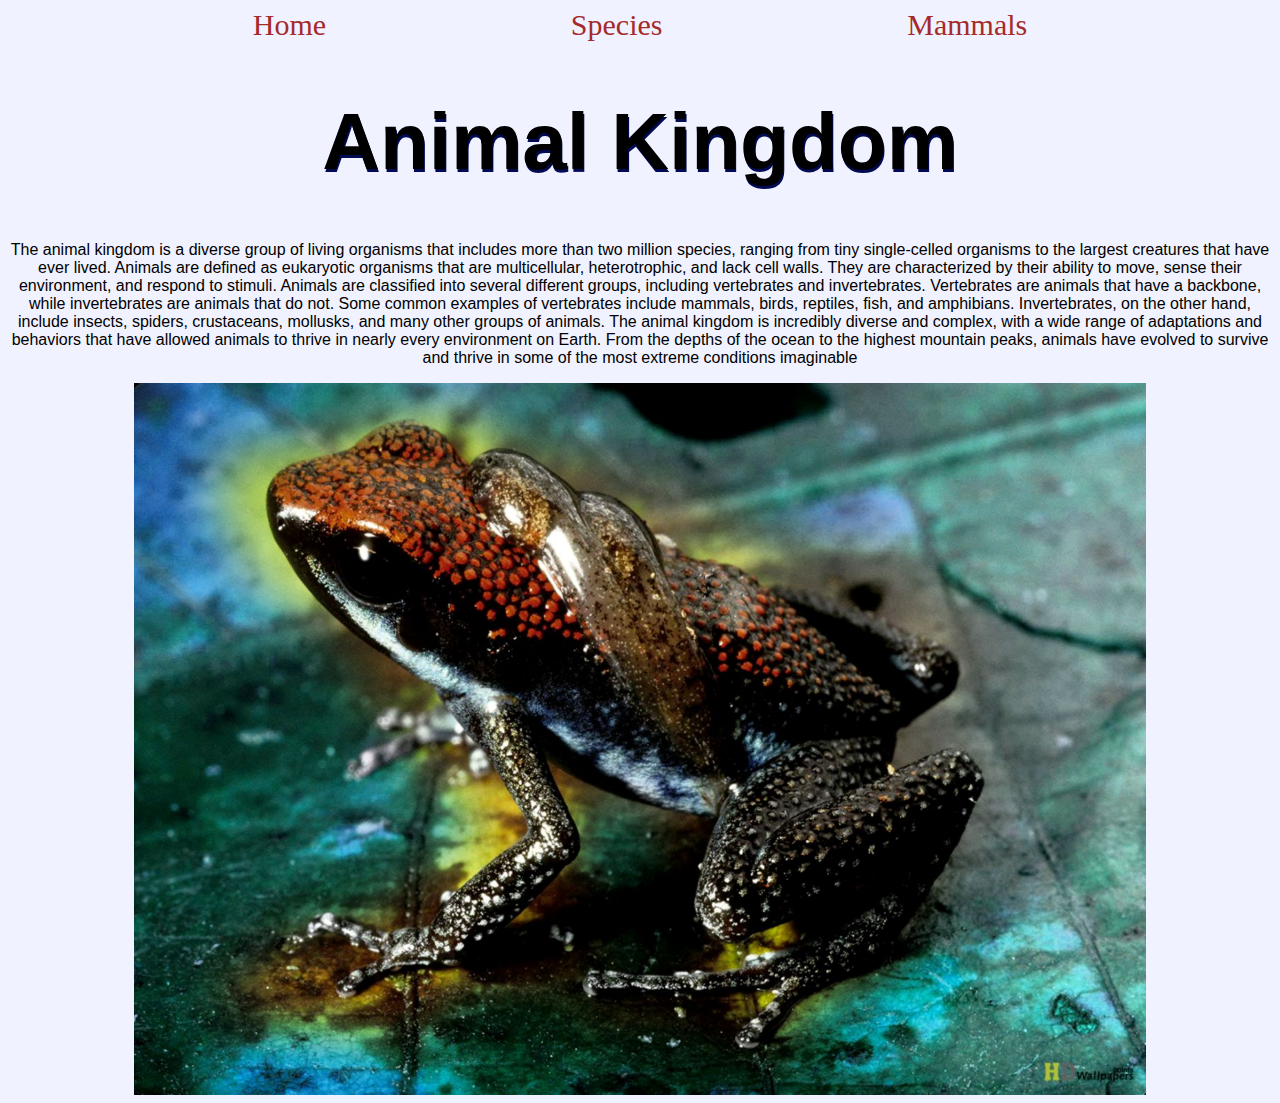
<file: index.html>
<!DOCTYPE html>
<html lang="en">
<head>
    <meta charset="UTF-8">
    <meta http-equiv="X-UA-Compatible" content="IE=edge">
    <meta name="viewport" content="width=device-width, initial-scale=1.0">
    <link rel="stylesheet" href="style.css">
    <title>Document</title>
</head>
<body>

<div id="navbar">
    <a href="index.html"> Home</a>
    <a href="about.html"> Species</a>
    <a href="contact.html"> Mammals</a>
</div>

<h1> Animal Kingdom</h1>

<p> The animal kingdom is a diverse group of living organisms that includes more than two million species, ranging from tiny single-celled organisms to the largest creatures that have ever lived. Animals are defined as eukaryotic organisms that are multicellular, heterotrophic, and lack cell walls. They are characterized by their ability to move, sense their environment, and respond to stimuli.
Animals are classified into several different groups, including vertebrates and invertebrates. Vertebrates are animals that have a backbone, while invertebrates are animals that do not. Some common examples of vertebrates include mammals, birds, reptiles, fish, and amphibians. Invertebrates, on the other hand, include insects, spiders, crustaceans, mollusks, and many other groups of animals.
The animal kingdom is incredibly diverse and complex, with a wide range of adaptations and behaviors that have allowed animals to thrive in nearly every environment on Earth. From the depths of the ocean to the highest mountain peaks, animals have evolved to survive and thrive in some of the most extreme conditions imaginable</p>



<div class="image1">

    <img src="jungle-animal-wallpaper-wallpapersafari.jpg">
    

</div>
</body>
</html>
</file>
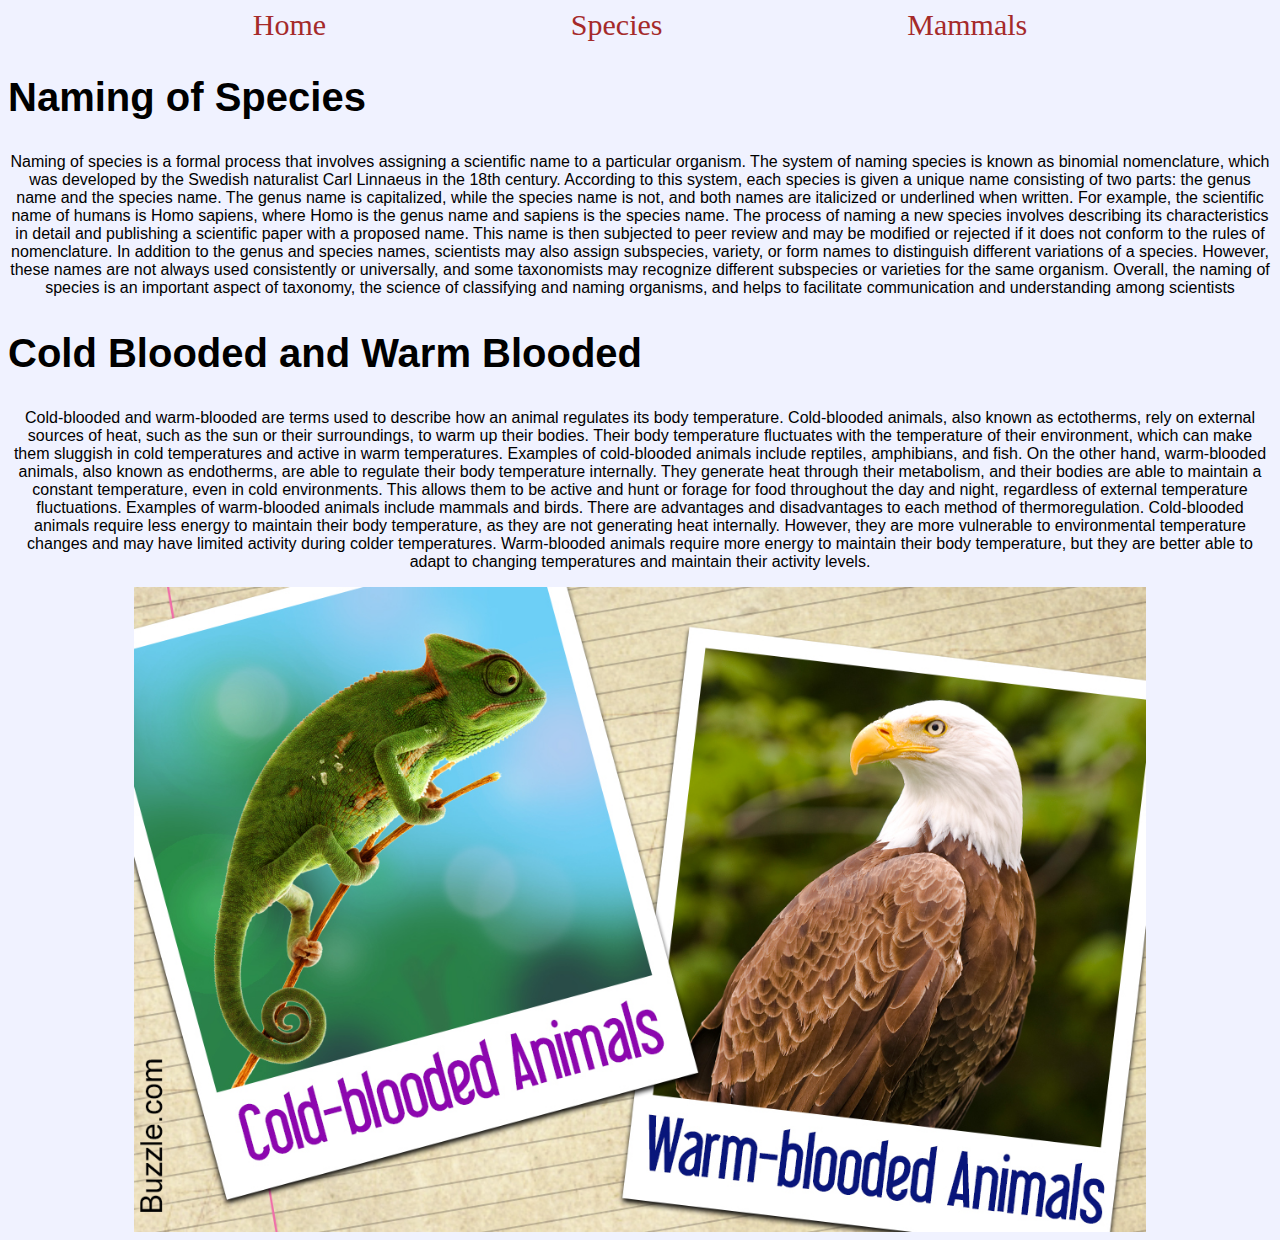
<file: about.html>
<!DOCTYPE html>
<html lang="en">
<head>
    <meta charset="UTF-8">
    <meta http-equiv="X-UA-Compatible" content="IE=edge">
    <meta name="viewport" content="width=device-width, initial-scale=1.0">
    <link rel="stylesheet" href="style.css">
    <title>Document</title>
</head>
<body>
    
<div id="navbar">
    <a href="index.html"> Home</a>
    <a href="about.html"> Species</a>
    <a href="contact.html"> Mammals</a>

    
</div>


<h2>Naming of Species</h2>
<p>Naming of species is a formal process that involves assigning a scientific name to a particular organism. The system of naming species is known as binomial nomenclature, which was developed by the Swedish naturalist Carl Linnaeus in the 18th century.
According to this system, each species is given a unique name consisting of two parts: the genus name and the species name. The genus name is capitalized, while the species name is not, and both names are italicized or underlined when written. For example, the scientific name of humans is Homo sapiens, where Homo is the genus name and sapiens is the species name.
The process of naming a new species involves describing its characteristics in detail and publishing a scientific paper with a proposed name. This name is then subjected to peer review and may be modified or rejected if it does not conform to the rules of nomenclature.
In addition to the genus and species names, scientists may also assign subspecies, variety, or form names to distinguish different variations of a species. However, these names are not always used consistently or universally, and some taxonomists may recognize different subspecies or varieties for the same organism.
Overall, the naming of species is an important aspect of taxonomy, the science of classifying and naming organisms, and helps to facilitate communication and understanding among scientists</p>
<h2>Cold Blooded and Warm Blooded</h2>
<p>Cold-blooded and warm-blooded are terms used to describe how an animal regulates its body temperature. Cold-blooded animals, also known as ectotherms, rely on external sources of heat, such as the sun or their surroundings, to warm up their bodies. Their body temperature fluctuates with the temperature of their environment, which can make them sluggish in cold temperatures and active in warm temperatures. Examples of cold-blooded animals include reptiles, amphibians, and fish.
On the other hand, warm-blooded animals, also known as endotherms, are able to regulate their body temperature internally. They generate heat through their metabolism, and their bodies are able to maintain a constant temperature, even in cold environments. This allows them to be active and hunt or forage for food throughout the day and night, regardless of external temperature fluctuations. Examples of warm-blooded animals include mammals and birds.  
There are advantages and disadvantages to each method of thermoregulation. Cold-blooded animals require less energy to maintain their body temperature, as they are not generating heat internally. However, they are more vulnerable to environmental temperature changes and may have limited activity during colder temperatures. Warm-blooded animals require more energy to maintain their body temperature, but they are better able to adapt to changing temperatures and maintain their activity levels.</p>
<div class="image2">

    <img src="cold-warm-eg.jpg">

</div>
</body>
</html>
</file>
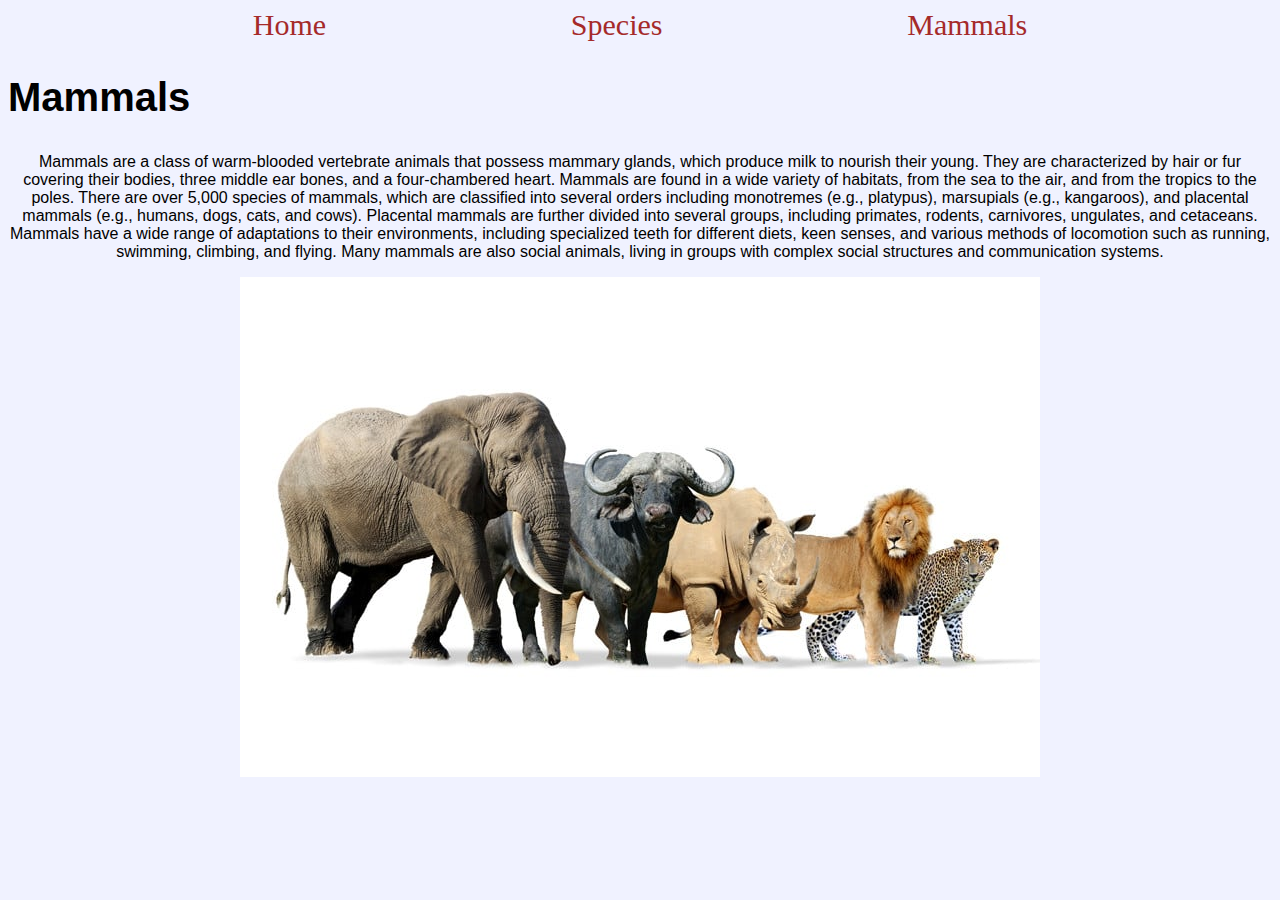
<file: contact.html>
<!DOCTYPE html>
<html lang="en">
<head>
    <meta charset="UTF-8">
    <meta http-equiv="X-UA-Compatible" content="IE=edge">
    <meta name="viewport" content="width=device-width, initial-scale=1.0">
    <link rel="stylesheet" href="style.css">
    <title>Document</title>
</head>
<body>
    
    <div id="navbar">
        <a href="index.html"> Home</a>
        <a href="about.html"> Species</a>
        <a href="contact.html"> Mammals</a>
    
    </div>

<h2>Mammals</h2 >

<p>Mammals are a class of warm-blooded vertebrate animals that possess mammary glands, which produce milk to nourish their young. They are characterized by hair or fur covering their bodies, three middle ear bones, and a four-chambered heart. Mammals are found in a wide variety of habitats, from the sea to the air, and from the tropics to the poles.

There are over 5,000 species of mammals, which are classified into several orders including monotremes (e.g., platypus), marsupials (e.g., kangaroos), and placental mammals (e.g., humans, dogs, cats, and cows). Placental mammals are further divided into several groups, including primates, rodents, carnivores, ungulates, and cetaceans.
    
Mammals have a wide range of adaptations to their environments, including specialized teeth for different diets, keen senses, and various methods of locomotion such as running, swimming, climbing, and flying. Many mammals are also social animals, living in groups with complex social structures and communication systems.</p>

<div class="image3">

    <img src="different-types-of-mammals.jpg">
    


</body>
</html>
</file>
<file: style.css>
h1 {
    display:flex;
    justify-content: center;
    color:black;
    font-size: 80px;
    text-shadow: rgb(1, 10, 82) 1px 3px;
    font-family: Arial, Helvetica, sans-serif;

}
h2 {
    display:flex;
    justify-content: left;
    color:black ;
    font-size: 40px;
    
    font-family: Arial, Helvetica, sans-serif;

}
* { 
    background-color: rgb(240, 242, 255); 
    font-size: 12px; 
   }

p {
    display:flex;
    justify-content:flex-end;
    text-align: center;
    font-family: Arial, Helvetica, sans-serif;
    font-size: medium;
}

img{
    max-width:80%;
}
.image2{

    display:flex;
    justify-content: center;
}
.image1{

    display:flex;
    justify-content: center;
}

.image3{

    display:flex;
    justify-content: center;
}

#navbar{
    display: flex;
    justify-content: space-evenly;
}

#navbar a{
color: brown;
font-size: 30px;
text-decoration: none;
}
</file>
